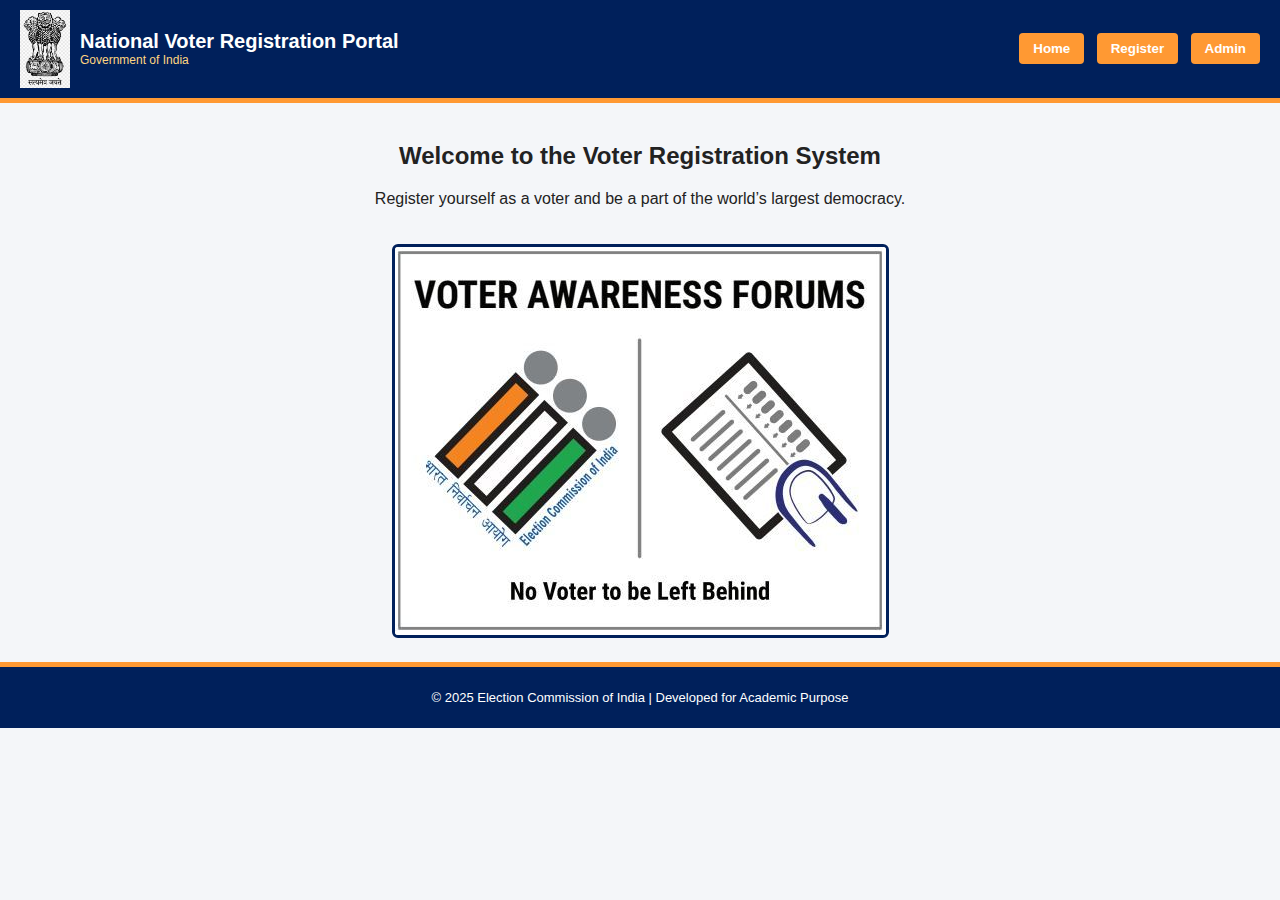
<file: index.html>
<!DOCTYPE html>
<html lang="en">
<head>
  <meta charset="UTF-8">
  <meta name="viewport" content="width=device-width, initial-scale=1.0">
  <title>National Voter Registration System</title>
  <link rel="stylesheet" href="style.css">
</head>
<body>
  <header>
    <div class="header-left">
      <img src="emblem logo.png" alt="National Emblem">
      <div>
        <h1>National Voter Registration Portal</h1>
        <p>Government of India</p>
      </div>
    </div>
    <div class="header-right">
      <button id="homeBtn">Home</button>
      <button id="registerBtn">Register</button>
      <button id="adminBtn">Admin</button>
    </div>
  </header>

  <main>
    <section id="homeSection" class="active">
      <h2>Welcome to the Voter Registration System</h2>
      <p>Register yourself as a voter and be a part of the world’s largest democracy.</p>
      <img class="banner" src="banner.jpg" alt="Voter Awareness Banner">
    </section>

    <section id="registerSection" class="hidden">
      <h2>Voter Registration Form</h2>
      <form id="registrationForm">
        <div class="form-row">
          <label>Full Name:</label>
          <input type="text" id="name" required>
        </div>
        <div class="form-row">
          <label>Date of Birth:</label>
          <input type="date" id="dob" required>
        </div>
        <div class="form-row">
          <label>Gender:</label>
          <select id="gender" required>
            <option value="">Select</option>
            <option>Male</option>
            <option>Female</option>
            <option>Other</option>
          </select>
        </div>
        <div class="form-row">
          <label>Address:</label>
          <textarea id="address" required></textarea>
        </div>
        <div class="form-row">
          <label>Aadhaar Number:</label>
          <input type="text" id="aadhaar" maxlength="12" required>
        </div>
        <div class="form-row">
          <label>Email:</label>
          <input type="email" id="email" required>
        </div>
        <div class="form-row">
          <label>Mobile:</label>
          <input type="tel" id="mobile" maxlength="10" required>
        </div>
        <div class="form-row">
          <label>Upload Photo:</label>
          <input type="file" id="photo" accept="image/*">
        </div>
        <div class="form-row">
          <label>ID Proof:</label>
          <input type="file" id="idProof" accept="image/*,application/pdf">
        </div>
        <div class="form-row captcha">
          <label>Captcha: <span id="captchaText"></span></label>
          <input type="text" id="captchaInput" placeholder="Enter captcha" required>
          <button type="button" id="refreshCaptcha">↻</button>
        </div>
        <button type="submit" class="submit-btn">Submit Application</button>
      </form>
    </section>

    <section id="adminSection" class="hidden">
      <h2>Admin Login</h2>
      <form id="adminLoginForm">
        <input type="text" id="adminUser" placeholder="Username" required>
        <input type="password" id="adminPass" placeholder="Password" required>
        <button type="submit">Login</button>
      </form>
      <div id="adminDashboard" class="hidden">
        <h2>Admin Dashboard</h2>
        <table>
          <thead>
            <tr>
              <th>Name</th>
              <th>Email</th>
              <th>Status</th>
              <th>Action</th>
            </tr>
          </thead>
          <tbody id="userTableBody"></tbody>
        </table>
      </div>
    </section>
  </main>

  <footer>
    <p>© 2025 Election Commission of India | Developed for Academic Purpose</p>
  </footer>

  <script src="script.js"></script>
</body>
</html>
</file>
<file: style.css>
/* ====== Government Website Inspired Theme ====== */
body {
  margin: 0;
  font-family: "Segoe UI", Roboto, Arial, sans-serif;
  background-color: #f4f6f9;
  color: #222;
}

/* Header */
header {
  background-color: #00205b;
  color: white;
  display: flex;
  justify-content: space-between;
  align-items: center;
  padding: 10px 20px;
  border-bottom: 5px solid #ff9933;
}

.header-left {
  display: flex;
  align-items: center;
  gap: 10px;
}

.header-left img {
  width: 50px;
}

.header-left h1 {
  margin: 0;
  font-size: 20px;
}

.header-left p {
  margin: 0;
  font-size: 12px;
  color: #ffd580;
}

.header-right button {
  background: #ff9933;
  color: white;
  border: none;
  padding: 8px 14px;
  margin-left: 8px;
  border-radius: 4px;
  cursor: pointer;
  font-weight: bold;
}

.header-right button:hover {
  background: #e58200;
}

/* Sections */
main {
  padding: 20px;
  text-align: center;
}

.hidden {
  display: none;
}

.active {
  display: block;
}

/* Forms */
form {
  max-width: 600px;
  margin: 0 auto;
  background: white;
  border: 1px solid #ccc;
  border-top: 5px solid #00205b;
  padding: 20px;
  border-radius: 6px;
  box-shadow: 0 2px 8px rgba(0,0,0,0.1);
}

.form-row {
  margin: 10px 0;
  text-align: left;
}

label {
  font-weight: 600;
  display: block;
  margin-bottom: 5px;
}

input, select, textarea {
  width: 100%;
  padding: 8px;
  border: 1px solid #ccc;
  border-radius: 4px;
}

textarea {
  resize: none;
  height: 60px;
}

.submit-btn {
  background: #007b5f;
  color: white;
  border: none;
  padding: 10px 20px;
  margin-top: 10px;
  font-size: 16px;
  border-radius: 4px;
  cursor: pointer;
}

.submit-btn:hover {
  background: #005f46;
}

/* Captcha */
.captcha {
  display: flex;
  align-items: center;
  gap: 10px;
}

#captchaText {
  font-weight: bold;
  background: #ff9933;
  color: white;
  padding: 4px 8px;
  border-radius: 4px;
}

#refreshCaptcha {
  border: none;
  background: #00205b;
  color: white;
  padding: 4px 8px;
  border-radius: 4px;
  cursor: pointer;
}

.banner {
  max-width: 80%;
  margin-top: 20px;
  border: 3px solid #00205b;
  border-radius: 6px;
}

/* Admin Dashboard */
table {
  width: 100%;
  border-collapse: collapse;
  margin-top: 20px;
}

th, td {
  border: 1px solid #ccc;
  padding: 8px;
}

th {
  background: #00205b;
  color: white;
}

footer {
  background: #00205b;
  color: white;
  text-align: center;
  padding: 10px;
  font-size: 13px;
  border-top: 5px solid #ff9933;
}
</file>
